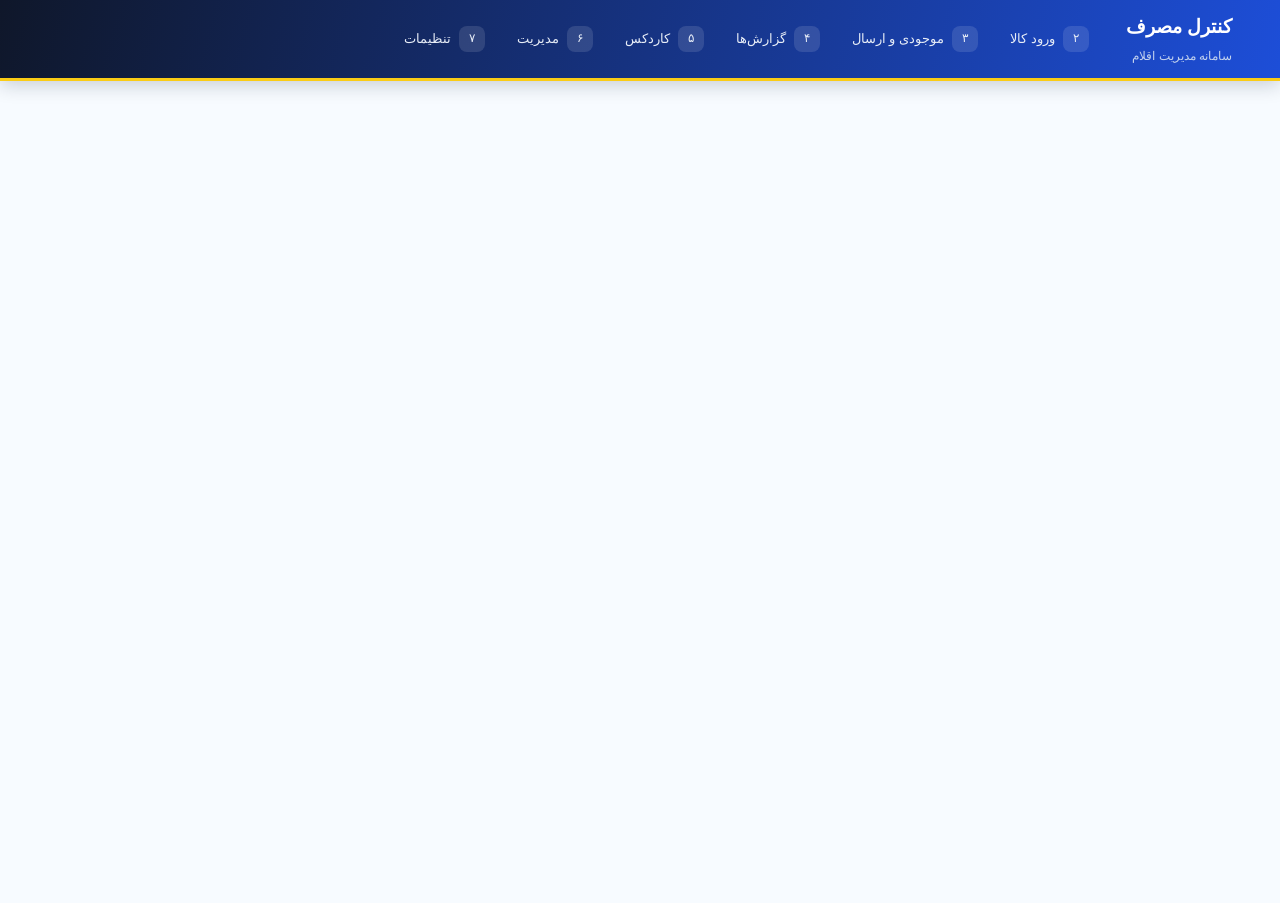
<file: index.html>
<!-- سند HTML5؛ زبان صفحه فارسی و جهت کلی راست‌به‌چپ است. -->
<!DOCTYPE html>
<html lang="fa" dir="rtl">
<!-- فراداده‌ها، عنوان صفحه و اتصال شیوه‌نامه اصلی. -->
<head>
  <meta charset="UTF-8">
  <meta name="viewport" content="width=device-width, initial-scale=1.0">
  <meta name="description" content="سامانه فارسی کنترل مصرف اقلام؛ ورود کالا، کنترل موجودی، ارسال و گزارش‌گیری.">
  <title>کنترل مصرف اقلام</title>
  <link rel="stylesheet" href="index.css">
  <link rel="stylesheet" href="dashboard/dashboard.css">
  <link rel="stylesheet" href="entry/entry.css">
  <link rel="stylesheet" href="inventory/inventory.css">
  <link rel="stylesheet" href="admin/admin.css">
</head>
<body>
  <div class="layout" id="app-layout">
    <!-- هدر ثابت و ناوبری اصلی؛ پیوندها شناسه سکشن‌های داخل main را هدف می‌گیرند. -->
    <header class="sidebar" aria-label="هدر ناوبری">
      <div class="brand">
        <h1>کنترل مصرف</h1>
        <p>سامانه مدیریت اقلام</p>
      </div>
      <!-- فهرست ناوبری؛ مقدار href هر پیوند باید با ID سکشن مربوط هماهنگ بماند. -->
      <nav aria-label="ناوبری بخش‌ها">
        <p class="nav-title">دسترسی به بخش‌ها</p>
        <ul class="nav-list">
          <li><a class="nav-link" href="#section-1"><span class="nav-number">۲</span><span>ورود کالا</span></a></li>
          <li><a class="nav-link" href="#section-2"><span class="nav-number">۳</span><span>موجودی و ارسال</span></a></li>
          <li><a class="nav-link" href="#section-4"><span class="nav-number">۴</span><span>گزارش‌ها</span></a></li>
          <li><a class="nav-link" href="#section-5"><span class="nav-number">۵</span><span>کاردکس</span></a></li>
          <li><a class="nav-link" href="#section-admin"><span class="nav-number">۶</span><span>مدیریت</span></a></li>
          <li><a class="nav-link" href="#section-3"><span class="nav-number">۷</span><span>تنظیمات</span></a></li>
        </ul>
      </nav>
    </header>
    <!-- محتوای اصلی برنامه پس از ناوبری. -->
    <main class="main">
      <!-- سربرگ معرفی سامانه و وضعیت نمایشی فعلی رابط. -->
            <div class="sections">
        <!-- ورود کالا: داده دستی، فایل و کلیپ‌بورد پیش از ثبت در پیش‌نمایش مشترک جمع می‌شوند. -->
        <div class="section-mount" data-section-mount="section-1" aria-live="off"></div>

        <!-- موجودی و ارسال: جدول ردیف‌ها در JavaScript ساخته می‌شود؛ جست‌وجو و مرتب‌سازی همان داده را کنترل می‌کنند. -->
        <div class="section-mount" data-section-mount="section-2" aria-live="off"></div>

        <!-- گزارش‌ها: تاریخچه ورود و ارسال، جدول‌های مستقل و قابل مرتب‌سازی دارند. -->
        <div class="section-mount" data-section-mount="section-4" aria-live="off"></div>

        <div class="section-mount" data-section-mount="section-5" aria-live="off"></div>

        <div class="section-mount" data-section-mount="section-admin" aria-live="off"></div>

        <!-- تنظیمات: بکاپ JSON و بازگردانی. -->
        <div class="section-mount" data-section-mount="section-3" aria-live="off"></div>
</div>
    </main>
  </div>

  <!-- پیش از نخستین تغییر داده، در صورت نیاز روش پشتیبان‌گیری را از کاربر می‌پرسد. -->
  <section class="backup-setup-gate" id="backup-setup-gate" role="dialog" aria-modal="true" aria-labelledby="backup-gate-title" hidden>
    <div class="backup-setup-card">
      <h2 id="backup-gate-title">پیش از نخستین تغییر، روش پشتیبان‌گیری را انتخاب کنید</h2>
      <p>این پیام فقط زمانی نمایش داده می‌شود که بخواهید برای نخستین بار اطلاعات را ذخیره یا تغییر دهید. عملیات فعلی ثبت نشده است؛ پس از انتخاب روش، آن را دوباره اجرا کنید.</p>
      <button class="action-button success" id="backup-gate-choose-folder" type="button">انتخاب پوشه و فعال‌سازی بکاپ</button>
      <!-- مسیر جایگزین برای مرورگرهایی که انتخاب پوشه یا ذخیره مستقیم فایل را پشتیبانی نمی‌کنند. -->
      <button class="action-button secondary" id="backup-gate-continue-without-backup" type="button">ادامه بدون بکاپ خودکار</button>
      <p class="backup-gate-note">در این حالت اطلاعات همچنان در حافظه محلی مرورگر ذخیره می‌شود، اما فایل پشتیبان خودکار ساخته نمی‌شود. پاک‌شدن داده‌های مرورگر یا خرابی دستگاه می‌تواند باعث از دست رفتن اطلاعات شود؛ از بخش بکاپ، فایل JSON را دستی دریافت کنید.</p>
      <p class="backup-gate-status" id="backup-gate-status" role="status" aria-live="polite">برای ثبت تغییر، یک روش پشتیبان‌گیری انتخاب کنید.</p>
      <p class="backup-gate-feedback" id="backup-gate-feedback" role="alert" aria-live="assertive"></p>
      <p>برای ذخیره مستقیم فایل، از نسخه به‌روز Chrome یا Edge روی رایانه و از طریق HTTPS استفاده کنید.</p>
    </div>
  </section>

  <!-- نسخه محلی SheetJS برای ورود Excel و خروجی گزارش، بدون وابستگی به CDN. -->
  <script src="vendor/xlsx.full.min.js"></script>
  <!-- پنجره‌های محاوره‌ای؛ JavaScript محتوای پویا و رفتار دکمه‌های آن‌ها را کنترل می‌کند. -->
  <dialog class="duplicate-dialog" id="duplicate-dialog" aria-labelledby="duplicate-dialog-title">
    <div class="duplicate-dialog-header">
      <h3 id="duplicate-dialog-title">بررسی اقلام تکراری پیش از ورود</h3>
      <button class="action-button secondary duplicate-close" id="duplicate-dialog-x" type="button" aria-label="بستن پنجره">بستن ✕</button>
    </div>
    <div class="duplicate-dialog-body" id="duplicate-dialog-details"></div>
    <div class="duplicate-dialog-footer">
      <button class="action-button secondary" id="duplicate-import-cancel" type="button">انصراف از ورود</button>
      <button class="action-button" id="duplicate-import-confirm" type="button">تأیید و ادامه ورود</button>
    </div>
  </dialog>

  <dialog class="duplicate-dialog" id="import-error-dialog" aria-labelledby="import-error-title">
    <div class="duplicate-dialog-header"><h3 id="import-error-title">ردیف‌های دارای خطا</h3><button class="action-button secondary" id="import-error-close" type="button">بستن ✕</button></div>
    <div class="duplicate-dialog-body" id="import-error-details"></div>
    <div class="duplicate-dialog-footer"><button class="action-button" id="import-error-ok" type="button">متوجه شدم</button></div>
  </dialog>
  <!-- فرم تأیید ارسال؛ مقادیر دوباره با موجودی جاری اعتبارسنجی می‌شوند. -->
  <dialog class="shipment-dialog" id="shipment-dialog" aria-labelledby="shipment-dialog-title">
    <form id="shipment-form" novalidate>
      <div class="shipment-header"><h3 id="shipment-dialog-title">تأیید نهایی ارسال کالاها</h3><button class="action-button shipment-close" id="shipment-dialog-x" type="button">بستن ✕</button></div>
      <div class="shipment-body">
        <p class="preview-message">تعداد هر کالا را بررسی و در صورت نیاز ویرایش کنید. تعداد ارسالی باید بیشتر از صفر و حداکثر برابر موجودی باشد.</p>
        <div class="shipment-items" id="shipment-items"></div>
        <div class="shipment-meta">
          <div class="field-group"><label for="shipment-location">محل ارسال</label><input id="shipment-location" list="shipment-location-options" required maxlength="120" autocomplete="off"><datalist id="shipment-location-options"></datalist></div>
<div class="field-group" id="shipment-sublocation-group"><label for="shipment-sublocation">زیرمجموعه محل ارسال (اختیاری)</label><input id="shipment-sublocation" list="shipment-sublocation-options" maxlength="120" autocomplete="off"><datalist id="shipment-sublocation-options"></datalist></div>
          <div class="field-group"><label for="shipment-voucher">شماره حواله</label><input id="shipment-voucher" type="text" maxlength="80" placeholder="خالی بماند تا خودکار ساخته شود"></div>
          <div class="field-group"><label for="shipment-exit-number">شماره خروج کالا</label><input id="shipment-exit-number" type="text" maxlength="80" placeholder="خالی بماند تا خودکار ساخته شود"></div>
        </div>
        <p class="shipment-note">اگر شماره حواله یا شماره خروج وارد نشود، سیستم آن را با تاریخ خورشیدی و ساعت به‌صورت خودکار ایجاد می‌کند.</p>
        <p class="shipment-feedback" id="shipment-feedback" role="alert" aria-live="assertive"></p>
      </div>
      <div class="shipment-footer"><button class="action-button shipment-close" id="shipment-cancel" type="button">انصراف</button><button class="action-button success" id="confirm-shipment" type="submit">تأیید نهایی ارسال</button></div>
    </form>
  </dialog>

  <!-- پنجره مشترک تأیید موفقیت ورود و ارسال؛ اطلاعات از سند ذخیره‌شده پر می‌شود. -->
  <dialog class="operation-success-dialog" id="operation-success-dialog" aria-labelledby="operation-success-title">
    <div class="duplicate-dialog-header">
      <h3 id="operation-success-title">عملیات با موفقیت انجام شد</h3>
      <button class="action-button secondary" id="operation-success-close" type="button" aria-label="بستن پنجره">بستن ✕</button>
    </div>
    <div class="operation-success-body" id="operation-success-content"></div>
    <div class="duplicate-dialog-footer">
      <button class="action-button success" id="operation-success-ok" type="button">تأیید</button>
    </div>
  </dialog>

  <!-- منطق برنامه در انتهای body بارگیری می‌شود تا عناصر HTML پیش از اتصال رویدادها حاضر باشند. -->
  <script src="sections-loader.js"></script>
</body>
</html>
</file>
<file: index.css>
/* ==========================================================================
   شیوه‌نامه اصلی سامانه کنترل مصرف اقلام — نسخه یکپارچه
   ساختار فایل:
   ۱) توکن‌ها و پایه   ۲) هدر و ناوبری   ۳) سربرگ صفحه و کارت سکشن‌ها
   ۴) دکمه‌ها و فرم‌ها  ۵) نمای کلی     ۶) ورود کالا
   ۷) موجودی و ارسال   ۸) گزارش‌ها      ۹) تنظیمات
   ۱۰) جدول‌های مشترک  ۱۱) پنجره‌ها و دروازه بکاپ  ۱۲) واکنش‌گرایی
   توجه: نام کلاس‌ها و شناسه‌ها با index.html و index.js هماهنگ است؛ تغییر نام آن‌ها
   بدون به‌روزرسانی دو فایل دیگر رفتار برنامه را مختل می‌کند.
   ========================================================================== */

/* ---------- ۱) توکن‌ها و پایه ---------- */
/* ---------- ۱) توکن‌ها و پایه ---------- */
/* ---------- ۱) توکن‌ها و پایه ---------- */
/* ---------- ۱) توکن‌ها و پایه ---------- */
:root {
  color-scheme: light;
  --ink: #0f172a;
  --ink-soft: #1d4ed8;
  --blue: #2563eb;
  --blue-strong: #1d4ed8;
  --blue-wash: #dbeafe;
  --blue-faint: #eff6ff;
  --red: #ff5a5f;
  --red-strong: #e11d48;
  --red-wash: #ffe4e6;
  --yellow: #facc15;
  --yellow-wash: #fff7cc;
  --green: #16a34a;
  --green-strong: #15803d;
  --green-wash: #dcfce7;
  --text: #1f2937;
  --muted: #52607a;
  --line: #d5e3fb;
  --wash: #f5f9ff;
  --page: #f7fbff;
  --surface: #ffffff;
  --radius: 16px;
  --shadow: 0 10px 28px rgba(37, 99, 235, .07), 0 2px 9px rgba(22, 163, 74, .035), 0 2px 10px rgba(250, 204, 21, .035), 0 2px 12px rgba(225, 29, 72, .025);
}
* { box-sizing: border-box; }
[hidden] { display: none !important; }
html {
  max-width: 100%;
  scroll-behavior: smooth;
  scroll-padding-top: 150px;
}
body {
  max-width: 100%;
  min-height: 100vh;
  margin: 0;
  overflow-x: clip;
  background: var(--page);
  color: var(--text);
  font-family: "Vazirmatn", Tahoma, "Segoe UI", Arial, sans-serif;
  line-height: 1.8;
  -webkit-text-size-adjust: 100%;
}
.layout { min-height: 100vh; direction: rtl; }
img, video, canvas, svg { max-width: 100%; }
button, input, select, textarea { font: inherit; max-width: 100%; touch-action: manipulation; }
a:focus-visible, button:focus-visible, input:focus-visible,
select:focus-visible, textarea:focus-visible, summary:focus-visible {
  outline: 3px solid var(--blue);
  outline-offset: 2px;
}
/* ---------- ۲) هدر و ناوبری ---------- */
.sidebar {
  position: sticky;
  top: 0;
  z-index: 1000;
  display: flex;
  align-items: center;
  gap: 24px;
  width: 100%;
  min-height: 78px;
  padding: 10px clamp(16px, 4vw, 48px);
  border-bottom: 3px solid var(--yellow);
  background: linear-gradient(105deg, var(--ink) 0%, var(--ink-soft) 100%);
  color: #fff;
  box-shadow: 0 4px 18px rgba(15, 25, 42, .2);
}
.brand { flex: 0 0 auto; order: 1; margin: 0; white-space: nowrap; }
.brand h1 { margin: 0; font-size: 19px; font-weight: 800; }
.brand p { margin: 2px 0 0; color: #c3d3ee; font-size: 12px; }
.nav-title { display: none; }
.sidebar nav { flex: 1; order: 2; min-width: 0; }
.nav-list { display: flex; align-items: center; gap: 6px; margin: 0; padding: 0; list-style: none; }
.nav-list > li { flex: 0 0 auto; }
.nav-link {
  display: flex;
  align-items: center;
  gap: 8px;
  min-height: 42px;
  padding: 6px 12px;
  border: 1px solid transparent;
  border-radius: 12px;
  color: #e7edf7;
  font-size: 13px;
  text-decoration: none;
  white-space: nowrap;
  transition: background-color 150ms ease, border-color 150ms ease;
}
.nav-link:hover { background: rgba(255, 255, 255, .1); }
.nav-link:focus-visible { outline-color: var(--yellow); }
.nav-link[aria-current="page"] {
  border-color: rgba(250, 204, 21, .55);
  background: rgba(255, 255, 255, .15);
  color: #fff;
}
.nav-number {
  display: inline-grid;
  place-items: center;
  width: 26px;
  height: 26px;
  border-radius: 8px;
  background: rgba(255, 255, 255, .12);
  font-size: 12px;
}
.nav-link[aria-current="page"] .nav-number { background: var(--yellow); color: var(--ink); font-weight: 800; }
/* ---------- ۳) سربرگ صفحه و کارت سکشن‌ها ---------- */
.main {
  min-width: 0;
  min-height: calc(100vh - 78px);
  padding: 26px clamp(14px, 4vw, 54px) 40px;
}
.page-topline {
  display: flex;
  align-items: center;
  justify-content: space-between;
  gap: 18px;
  max-width: 1120px;
  margin: 0 auto 20px;
  padding: 18px 22px;
  border: 1px solid var(--line);
  border-right: 5px solid var(--blue);
  border-radius: var(--radius);
  background: var(--surface);
  box-shadow: var(--shadow);
}
.page-title-block { min-width: 0; }
.page-topline .page-eyebrow { display: none; }
.page-title-block h2 { margin: 0 0 2px; color: var(--ink); font-size: clamp(19px, 2.2vw, 26px); line-height: 1.5; }
.page-title-block p { margin: 0; color: var(--muted); font-size: 13px; }
.design-preview-status {
  display: inline-flex;
  flex: 0 0 auto;
  align-items: center;
  gap: 8px;
  padding: 7px 13px;
  border: 1px solid #bbf7d0;
  border-radius: 999px;
  background: var(--green-wash);
  color: var(--green-strong);
  font-size: 12px;
  font-weight: 700;
}
.status-dot { width: 8px; height: 8px; border-radius: 50%; background: var(--green); box-shadow: 0 0 0 4px rgba(22, 163, 74, .16); }
.sections { display: grid; gap: 20px; width: 100%; margin: 0 auto; }
.section-card:not(#section-2) { width: min(1120px, 100%); justify-self: center; }
.section-card {
  display: none;
  min-width: 0;
  min-height: 160px;
  padding: clamp(16px, 3vw, 28px);
  border: 1px solid var(--line);
  border-radius: 20px;
  background: var(--surface);
  box-shadow: var(--shadow);
  overflow-wrap: break-word;
}
.section-card.is-active { display: block; }
.section-heading { display: flex; align-items: center; gap: 12px; margin-bottom: 18px; }
.section-icon {
  display: inline-grid;
  place-items: center;
  flex: 0 0 40px;
  width: 40px;
  height: 40px;
  border-radius: 12px;
  background: var(--blue-wash);
  color: var(--blue-strong);
  font-size: 16px;
  font-weight: 800;
}
.section-card h3 { margin: 0; color: var(--ink); font-size: 18px; }
/* ---------- ۴) دکمه‌ها و فرم‌ها ---------- */
.action-button {
  display: inline-flex;
  align-items: center;
  justify-content: center;
  min-height: 44px;
  padding: 9px 18px;
  border: 1px solid var(--blue);
  border-radius: 11px;
  background: var(--blue);
  color: #fff;
  font-size: 13px;
  font-weight: 700;
  cursor: pointer;
  box-shadow: 0 3px 10px rgba(37, 99, 235, .16);
  transition: background-color 150ms ease, border-color 150ms ease, transform 150ms ease;
}
.action-button:hover:not(:disabled) { border-color: var(--blue-strong); background: var(--blue-strong); transform: translateY(-1px); }
.action-button:active:not(:disabled) { transform: none; }
.action-button.secondary { border-color: #eab308; background: var(--yellow-wash); color: #713f12; box-shadow: 0 3px 10px rgba(250, 204, 21, .18); }
.action-button.secondary:hover:not(:disabled) { border-color: #ca8a04; background: #fef08a; color: #713f12; }
.action-button.success { border-color: var(--green); background: var(--green); color: #fff; box-shadow: 0 3px 10px rgba(22, 163, 74, .18); }
.action-button.success:hover:not(:disabled) { border-color: var(--green-strong); background: var(--green-strong); }
.action-button.delete-selected-button { border-color: var(--red); background: var(--red); box-shadow: 0 3px 10px rgba(225, 29, 72, .16); }
.action-button.delete-selected-button:hover:not(:disabled) { border-color: var(--red-strong); background: var(--red-strong); }
.action-button:disabled { opacity: .5; cursor: not-allowed; filter: saturate(.6); }
.field-group { display: grid; gap: 7px; margin-bottom: 14px; }
.field-group:last-child { margin-bottom: 0; }
.field-group label, .search-label { color: var(--text); font-size: 13px; font-weight: 700; text-align: right; }
.field-hint { color: var(--muted); font-size: 12px; text-align: right; }
.feedback { min-height: 24px; margin: 12px 0 0; color: var(--blue-strong); font-size: 13px; white-space: pre-line; }
input:not([type="checkbox"]):not([type="radio"]):not([type="file"]):not([type="hidden"]),
select, textarea {
  width: 100%;
  min-width: 0;
  min-height: 38px;
  padding: 7px 11px;
  border: 1px solid #c3cfe0;
  border-radius: 10px;
  background: #fff;
  color: var(--text);
  font-size: 13px;
  line-height: 1.5;
  transition: border-color 150ms ease, box-shadow 150ms ease;
}
input:not([type="checkbox"]):not([type="radio"]):not([type="file"]):focus,
select:focus, textarea:focus {
  border-color: var(--blue);
  outline: 0;
  box-shadow: 0 0 0 3px rgba(37, 99, 235, .18);
}
textarea { min-height: 130px; resize: vertical; text-align: right; }
input[type="checkbox"], input[type="radio"] { width: 18px; height: 18px; accent-color: var(--blue); cursor: pointer; }
input[type="file"] {
  display: block;
  width: 100%;
  min-width: 0;
  padding: 7px;
  border: 1px solid #c3cfe0;
  border-radius: 10px;
  background: #fff;
  color: var(--text);
  font-size: 13px;
}
input[type="file"]::file-selector-button {
  margin-inline-end: 10px;
  padding: 7px 12px;
  border: 0;
  border-radius: 8px;
  background: var(--blue-wash);
  color: var(--blue-strong);
  font: inherit;
  font-weight: 700;
  cursor: pointer;
}
input[type="file"]::file-selector-button:hover { background: #bfdbfe; }
.stat-orange { --tone: var(--green); --tone-soft: var(--green-wash); }
.stat-rose { --tone: var(--red); --tone-soft: var(--red-wash); }
.stat-amber { --tone: var(--yellow); --tone-soft: var(--yellow-wash); }
.quick-link-symbol {
  display: inline-grid;
  place-items: center;
  flex: 0 0 36px;
  width: 36px;
  height: 36px;
  border-radius: 10px;
  background: #fff;
  color: var(--ink);
  font-size: 17px;
  font-weight: 800;
  box-shadow: inset 0 0 0 1px var(--line);
}
.quick-link-arrow { flex: 0 0 auto; margin-inline-start: auto; color: var(--blue); font-size: 18px; }
#dashboard-data-quality-report {
  padding: 10px 12px;
  border: 1px solid #bbf7d0;
  border-right: 4px solid #16a34a;
  border-radius: 10px;
  background: #f0fdf4;
  color: #14532d;
  text-align: right;
}
#dashboard-data-quality-report.feedback { border-color: #fecaca; border-right-color: var(--red); background: #fef2f2; color: #7f1d1d; }
.input-panel h4 { margin: 0 0 16px; color: var(--ink); font-size: 16px; line-height: 1.8; }
.preview-panel { min-width: 0; margin-top: 14px; padding: 14px; border: 1px solid var(--line); border-radius: 12px; background: #fff; }
.preview-panel h5 { margin: 0 0 8px; color: var(--ink); font-size: 14px; }
.preview-message { margin: 0 0 10px; color: var(--muted); font-size: 12px; }
.preview-empty { color: var(--muted); font-size: 12px; }
/* ---------- ۷) موجودی و ارسال ---------- */
.inventory-management-actions { display: flex; align-items: center; justify-content: space-between; flex-wrap: wrap; gap: 10px; margin: 0 0 14px; padding: 10px 14px; border: 1px solid var(--line); border-radius: 12px; background: var(--wash); }
.select-all-label { display: inline-flex; align-items: center; gap: 8px; color: var(--text); font-size: 13px; font-weight: 700; cursor: pointer; }
.inventory-action-buttons { display: flex; flex-wrap: wrap; align-items: center; gap: 8px; }
.inventory-action-buttons .action-button { min-height: 38px; padding: 6px 14px; }
.inventory-selection-cell { text-align: center; }
.kardex-toolbar { display: grid; grid-template-columns: minmax(0, 2fr) minmax(180px, 1fr); gap: 12px; margin-bottom: 14px; }
.kardex-toolbar .field-group { min-width: 0; margin: 0; }
.kardex-table { min-width: 940px; }
.kardex-table td:nth-child(4), .kardex-table td:nth-child(n + 7) { direction: ltr; font-variant-numeric: tabular-nums; }
.date-time-cell { vertical-align: middle; }
.date-time-cell .date-part, .date-time-cell .time-part { display: block; line-height: 1.5; white-space: nowrap; }
.date-time-cell .time-part { color: var(--muted); font-size: .92em; }
/* ---------- ۹) تنظیمات ---------- */
.settings-grid { display: grid; grid-template-columns: repeat(2, minmax(0, 1fr)); align-items: start; gap: 14px; }
/* مدیریت محل‌ها در ستون اول؛ بکاپ و بازگردانی روی هم در ستون دوم. */
.settings-grid > .settings-box:nth-child(1) { grid-column: 1; grid-row: 1 / span 2; }
.settings-grid > .settings-box:nth-child(2) { grid-column: 2; grid-row: 1; }
.settings-grid > .settings-box:nth-child(3) { grid-column: 2; grid-row: 2; }
.settings-box { display: flex; flex-direction: column; gap: 10px; min-width: 0; padding: 18px; border: 1px solid var(--line); border-radius: 14px; background: var(--wash); box-shadow: var(--shadow); text-align: right; }
.settings-box h4, .settings-box p { margin: 0; }
.settings-box h4 { color: var(--ink); font-size: 16px; }
.settings-box > p { color: var(--muted); font-size: 13px; }
.settings-box > p.feedback { color: var(--blue-strong); font-size: 13px; }
.settings-box > p.field-hint { font-size: 12px; }
.settings-box > .action-button { align-self: flex-start; }
.location-create-form { display: grid; grid-template-columns: repeat(2, minmax(0, 1fr)); gap: 10px 12px; }
.location-create-form .field-group { margin: 0; }
.location-create-form > .action-button { grid-column: 1 / -1; justify-self: start; }
.saved-locations-section { display: grid; gap: 8px; margin-top: 6px; padding-top: 14px; border-top: 1px solid #b9c9e0; }
.saved-locations-section h5 { margin: 0; color: var(--ink); font-size: 14px; }
.location-list { display: grid; gap: 8px; max-height: 320px; overflow-y: auto; overscroll-behavior: contain; padding: 4px; border: 1px solid var(--line); border-radius: 12px; background: rgba(255, 255, 255, .6); }
.location-list-empty { margin: 0; padding: 12px; border: 1px dashed #93b4f0; border-radius: 9px; color: var(--muted); font-size: 12px; text-align: center; }
.location-record { display: grid; grid-template-columns: minmax(0, 1fr) auto auto; align-items: center; gap: 8px; padding: 10px 12px; border: 1px solid var(--line); border-radius: 10px; background: #fff; }
.location-record-details { display: grid; gap: 3px; min-width: 0; }
.location-record h6 { margin: 0; color: var(--ink); font-size: 13px; overflow-wrap: anywhere; }
.location-record p { margin: 0; color: var(--muted); font-size: 12px; overflow-wrap: anywhere; }
.location-edit-button, .location-delete-button { min-height: 34px; padding: 5px 10px; white-space: nowrap; }
.location-delete-button { border-color: #fecaca !important; background: #fef2f2 !important; color: var(--red-strong) !important; }
.location-delete-button:hover:not(:disabled) { border-color: var(--red) !important; background: var(--red-wash) !important; }
/* ---------- ۱۰) جدول‌های مشترک (پیش‌نمایش، تکراری‌ها، ارسال) ---------- */
.preview-table-wrap { max-width: 100%; margin-bottom: 12px; overflow-x: auto; overscroll-behavior-x: contain; -webkit-overflow-scrolling: touch; }
.bulk-preview-scroll { max-height: 520px; overflow: auto; }
.bulk-preview-scroll thead { position: sticky; top: 0; z-index: 1; }
.preview-table, .sortable-data-table { width: 100%; max-width: 100%; border-collapse: collapse; font-size: 12px; text-align: center; }
.preview-table th, .preview-table td, .sortable-data-table th, .sortable-data-table td { padding: 8px; border: 1px solid var(--line); vertical-align: middle; white-space: nowrap; }
.preview-table th, .sortable-data-table thead th { background: var(--blue-wash); border-color: #bfdbfe; color: #1e3a8a; }
.sortable-data-table tbody tr:nth-child(even) { background: #f8fafc; }
.sortable-data-table tbody tr:hover { background: var(--yellow-wash); }
.table-sort-button { display: flex; align-items: center; justify-content: center; gap: 6px; width: 100%; min-height: 34px; padding: 4px 6px; border: 0; border-radius: 6px; background: transparent; color: inherit; font-weight: 700; cursor: pointer; }
.table-sort-button:hover { background: rgba(255, 255, 255, .75); }
.table-sort-marker { min-width: 1em; color: var(--blue-strong); }
.import-invalid-row, .sortable-data-table tbody tr.import-invalid-row { background: var(--red-wash); color: #991b1b; }
.import-invalid-row td:last-child { min-width: 220px; white-space: normal; }
.shipment-items-table { min-width: 700px; }
.shipment-items-table td { min-width: 120px; }
.shipment-items-table input { width: 100%; min-width: 95px; text-align: center; }
.duplicate-group-table { min-width: 460px; }
.inventory-discrepancy-table { min-width: 620px; }
/* ---------- ۱۱) پنجره‌ها و دروازه بکاپ ---------- */
dialog { color: var(--text); }
dialog::backdrop { background: rgba(15, 25, 42, .62); backdrop-filter: blur(2px); }
.duplicate-dialog, .shipment-dialog { padding: 0; border: 1px solid #bfdbfe; border-radius: 16px; background: #fff; box-shadow: 0 24px 80px rgba(20, 30, 48, .3); }
.duplicate-dialog { width: min(760px, calc(100% - 28px)); max-height: min(86vh, 780px); }
.shipment-dialog { width: min(900px, calc(100% - 24px)); max-height: min(92vh, 900px); }
.duplicate-dialog-header, .shipment-header, .shipment-footer { display: flex; align-items: center; justify-content: space-between; gap: 12px; padding: 14px 20px; background: var(--blue-faint); border-bottom: 1px solid #bfdbfe; }
.duplicate-dialog-header h3, .shipment-header h3 { margin: 0; color: var(--ink); font-size: 17px; }
.duplicate-dialog-body { max-height: calc(86vh - 150px); padding: 18px 20px; overflow: auto; }
.duplicate-dialog-body p { margin: 0 0 14px; font-size: 13px; line-height: 1.9; }
.duplicate-dialog-footer { display: flex; justify-content: flex-end; gap: 8px; padding: 12px 20px; border-top: 1px solid var(--line); }
.duplicate-close, .shipment-close { border-color: #c3cfe0; background: #fff; color: var(--text); }
.duplicate-close:hover:not(:disabled), .shipment-close:hover:not(:disabled) { border-color: var(--blue); background: var(--blue-faint); color: var(--blue-strong); }
.duplicate-group { margin: 0 0 14px; padding: 12px; border: 1px solid #fde68a; border-radius: 10px; background: #fffbeb; }
.duplicate-group h4 { margin: 0 0 8px; color: #92400e; font-size: 14px; overflow-wrap: anywhere; }
.shipment-body { max-height: calc(92vh - 140px); padding: 18px; overflow: auto; }
.shipment-items { width: 100%; overflow-x: auto; }
.shipment-meta { display: grid; grid-template-columns: repeat(3, minmax(0, 1fr)); gap: 12px; margin-top: 18px; padding: 16px; border: 1px solid #fde68a; border-radius: 12px; background: #fffbeb; }
.shipment-meta .field-group { margin: 0; }
.shipment-note { margin: 10px 0 0; color: var(--muted); font-size: 12px; }
.shipment-feedback { margin: 10px 0 0; color: var(--red-strong); font-size: 13px; }
.shipment-footer { justify-content: flex-end; border-top: 1px solid #bfdbfe; border-bottom: 0; }
/* ---------- ۱۲) واکنش‌گرایی ---------- */
@media (max-width: 1200px) {
  .sidebar { display: grid; grid-template-columns: minmax(0, 1fr); grid-template-areas: "brand" "nav"; gap: 6px 14px; padding: 10px 18px; }
  .brand { grid-area: brand; white-space: normal; }
  .sidebar nav { grid-area: nav; width: 100%; }
  .nav-list { overflow-x: auto; overflow-y: hidden; padding: 2px 0 6px; scrollbar-width: thin; overscroll-behavior-x: contain; -webkit-overflow-scrolling: touch; }
}
@media (max-width: 860px) {
.shipment-meta { grid-template-columns: repeat(2, minmax(0, 1fr)); }

}
@media (max-width: 760px) {
.main { padding: 18px 12px 28px; }
.page-topline { flex-direction: column; align-items: flex-start; padding: 16px; }
.section-card { min-height: 0; padding: 16px 12px; border-radius: 16px; }
.settings-grid { grid-template-columns: minmax(0, 1fr); }
.settings-grid > .settings-box:nth-child(n) { grid-column: 1 / -1; grid-row: auto; }
.inventory-management-actions { flex-direction: column; align-items: stretch; }
.kardex-toolbar { grid-template-columns: minmax(0, 1fr); }
.inventory-action-buttons .action-button { flex: 1 1 140px; }
.location-create-form { grid-template-columns: minmax(0, 1fr); }
.duplicate-dialog, .shipment-dialog { width: calc(100% - 16px); max-height: 94vh; border-radius: 12px; }
.duplicate-dialog-header, .shipment-header, .shipment-footer { flex-wrap: wrap; padding: 12px 14px; }
.duplicate-dialog-body { max-height: calc(94vh - 140px); padding: 12px; }
.shipment-body { max-height: calc(94vh - 150px); padding: 12px; }
.duplicate-dialog-footer { flex-wrap: wrap; padding: 10px 12px; }
.shipment-meta { grid-template-columns: minmax(0, 1fr); padding: 12px; }

}
@media (max-width: 480px) {
html { scroll-padding-top: 130px; }
.sidebar { padding: 9px 10px; }
.brand h1 { font-size: 16px; }
.brand p { display: none; }
.nav-link { gap: 6px; padding: 6px 9px; font-size: 12px; }
.nav-number { width: 24px; height: 24px; }
.main { padding-right: 10px; padding-left: 10px; }
.section-card { padding: 14px 10px; }
.section-icon { flex-basis: 34px; width: 34px; height: 34px; }
.input-panel, .settings-box, .dashboard-panel { padding: 13px; }
/* اندازه ۱۶ پیکسل از بزرگ‌نمایی خودکار فیلدها در مرورگرهای موبایل جلوگیری می‌کند. */
  input:not([type="checkbox"]):not([type="radio"]):not([type="file"]), select, textarea { font-size: 16px; }
.entry-history-pagination { display: grid; grid-template-columns: 1fr auto 1fr; }
.entry-history-pagination span { font-size: 11px; text-align: center; }
.preview-table th, .preview-table td, .sortable-data-table th, .sortable-data-table td { padding: 6px; }
.location-record { grid-template-columns: minmax(0, 1fr) auto; }
.location-record-details { grid-column: 1 / -1; }

}
@media (max-width: 350px) {
.main { padding-right: 7px; padding-left: 7px; }
.nav-number { display: none; }
.inventory-action-buttons .action-button { width: 100%; }

}
@media (min-width: 1201px) {

}
/* ---------- اصلاحات دسترس‌پذیری و کنترل‌های مراحل ۵ تا ۷ ---------- */
.inventory-category-form-group input {
  width: 100%;
  min-width: 100px;
  min-height: 38px;
  padding: 6px 10px;
  border: 1px solid #b9c9e0;
  border-radius: 9px;
  background: #fff;
  color: var(--text);
  direction: rtl;
}
.inventory-category-form-group { margin-top: 2px; }
.inventory-category-form-group .field-hint { color: var(--muted); font-size: 12px; }
@media (max-width: 760px) {

}
@media (prefers-reduced-motion: reduce) {
html { scroll-behavior: auto; }
*, *::before, *::after { transition-duration: .01ms !important; animation-duration: .01ms !important; animation-iteration-count: 1 !important; }
.action-button:hover:not(:disabled), .dashboard-primary-link:hover { transform: none; }

}
/* بهبودهای اختصاصی کاردکس: ممیزی، فیلتر تاریخ و مانده نسبی. */
.kardex-audit-summary {
  margin: 0 0 14px;
  padding: 10px 12px;
  border: 1px solid var(--line);
  border-right: 4px solid var(--green);
  border-radius: 10px;
  background: #fff;
  color: var(--ink);
  font-size: 13px;
  line-height: 1.9;
  overflow-wrap: anywhere;
}
.kardex-audit-summary[data-status="warning"] {
  border-right-color: #d97706;
  background: #fffbeb;
  color: #92400e;
}
.kardex-toolbar { grid-template-columns: minmax(0, 2fr) repeat(2, minmax(150px, 1fr)); align-items: end; }
.kardex-toolbar input, .kardex-toolbar select { width: 100%; min-width: 0; }
.kardex-date-actions { display: flex; align-items: end; min-width: 0; }
.kardex-date-actions .action-button { width: 100%; min-height: 42px; }
.kardex-table { min-width: 1080px; }
.kardex-table th, .kardex-table td { vertical-align: middle; }
.kardex-table td:nth-child(1) { min-width: 145px; white-space: nowrap; }
.kardex-table td:nth-child(3) { min-width: 140px; overflow-wrap: anywhere; }
.kardex-table td:nth-child(4), .kardex-table td:nth-child(n + 7) {
  direction: ltr;
  unicode-bidi: plaintext;
  font-variant-numeric: tabular-nums;
  white-space: nowrap;
}
.kardex-table td:nth-child(5), .kardex-table td:nth-child(6) {
  min-width: 150px;
  max-width: 280px;
  white-space: normal;
  overflow-wrap: anywhere;
  text-align: right;
}
.kardex-row-undated td:first-child { color: #92400e; font-weight: 700; }
.kardex-number-cell { font-weight: 700; }
@media (max-width: 760px) {
.kardex-toolbar { grid-template-columns: minmax(0, 1fr); }
.kardex-date-actions .action-button { width: auto; }
.kardex-audit-summary { font-size: 12px; }

}
/* انتخاب‌گر تاریخ خورشیدی؛ مستقل از سرویس‌های بیرونی و قابل استفاده آفلاین. */
.solar-date-control {
  position: relative;
  display: flex;
  align-items: stretch;
  gap: 6px;
  width: 100%;
  min-width: 0;
}
.solar-date-control > .solar-date-input {
  flex: 1 1 auto;
  width: 1%;
  min-width: 0;
  direction: ltr;
  text-align: center;
  font-variant-numeric: tabular-nums;
}
.solar-date-toggle {
  flex: 0 0 auto;
  min-width: 58px;
  padding: 0 10px;
  border: 1px solid var(--line);
  border-radius: 8px;
  background: var(--surface, #fff);
  color: var(--text);
  font: inherit;
  font-size: 12px;
  font-weight: 700;
  cursor: pointer;
}
.solar-date-toggle:hover,
.solar-date-toggle:focus-visible {
  border-color: var(--primary, #2563eb);
  outline: 2px solid transparent;
}
.solar-date-input[aria-invalid="true"] {
  border-color: #dc2626;
  box-shadow: 0 0 0 1px #dc2626;
}
.solar-date-panel {
  position: absolute;
  z-index: 1000;
  top: calc(100% + 6px);
  inset-inline-start: 0;
  width: min(292px, calc(100vw - 36px));
  padding: 12px;
  border: 1px solid var(--line);
  border-radius: 12px;
  background: var(--surface, #fff);
  color: var(--text, #1f2937);
  box-shadow: 0 12px 32px rgb(15 23 42 / 18%);
  direction: rtl;
}
.solar-date-panel[hidden] { display: none !important; }
.solar-calendar-heading {
  display: grid;
  grid-template-columns: 32px 32px minmax(0, 1fr) 32px 32px;
  align-items: center;
  gap: 5px;
  margin-bottom: 10px;
  text-align: center;
}
.solar-calendar-heading strong { font-size: 13px; white-space: nowrap; }
.solar-calendar-nav {
  min-height: 34px;
  border: 1px solid var(--line);
  border-radius: 8px;
  background: transparent;
  color: inherit;
  font-size: 20px;
  cursor: pointer;
}
.solar-calendar-grid {
  display: grid;
  grid-template-columns: repeat(7, minmax(0, 1fr));
  gap: 3px;
}
.solar-calendar-weekdays {
  margin-bottom: 5px;
  color: var(--muted, #64748b);
  font-size: 12px;
  font-weight: 700;
  text-align: center;
}
.solar-calendar-weekdays span { padding: 5px 0; }
.solar-calendar-day,
.solar-calendar-empty {
  display: grid;
  place-items: center;
  min-width: 0;
  min-height: 33px;
}
.solar-calendar-day {
  border: 1px solid transparent;
  border-radius: 7px;
  background: transparent;
  color: inherit;
  font: inherit;
  font-size: 13px;
  cursor: pointer;
}
.solar-calendar-day:hover,
.solar-calendar-day:focus-visible {
  border-color: var(--primary, #2563eb);
  outline: none;
}
.solar-calendar-day.is-selected {
  background: var(--primary, #2563eb);
  color: #fff;
  font-weight: 800;
}
.solar-calendar-day.is-today:not(.is-selected) {
  border-color: var(--primary, #2563eb);
  font-weight: 800;
}
@media (max-width: 420px) {
.solar-date-control { gap: 4px; }
.solar-date-toggle { min-width: 50px; padding-inline: 6px; }
.solar-date-panel { width: min(276px, calc(100vw - 28px)); }

}
/* چیدمان نهایی فیلترهای کاردکس: تاریخ، سپس جست‌وجو و نوع گردش. */
#section-5 .kardex-toolbar {
  display: grid;
  grid-template-columns: minmax(0, 1fr);
  gap: 12px;
  width: 100%;
  margin: 0 0 14px;
}
#section-5 .kardex-date-row {
  display: grid;
  grid-template-columns: repeat(2, minmax(0, 1fr)) auto;
  align-items: end;
  gap: 12px;
  min-width: 0;
}
#section-5 .kardex-search-row {
  display: grid;
  grid-template-columns: minmax(0, 2fr) minmax(180px, 1fr);
  gap: 12px;
  min-width: 0;
}
#section-5 .kardex-toolbar .field-group {
  min-width: 0;
  width: 100%;
  margin: 0;
}
#section-5 .kardex-toolbar input,
#section-5 .kardex-toolbar select {
  box-sizing: border-box;
  width: 100%;
  min-width: 0;
}
#section-5 .solar-date-control {
  display: block;
  width: 100%;
}
#section-5 .solar-date-control > .solar-date-input {
  display: block;
  width: 100%;
  min-height: 42px;
  direction: ltr;
  text-align: center;
}
#section-5 .solar-date-panel {
  inset-inline-start: 0;
  inset-inline-end: auto;
}
#section-5 .kardex-date-reset {
  min-height: 42px;
  white-space: nowrap;
}
#section-5 .entry-history-table-wrap {
  width: 100%;
  max-width: none;
  overflow-x: auto;
}
#section-5 .kardex-table {
  width: 100%;
  min-width: 1180px;
  table-layout: auto;
}
#section-5 .kardex-table th,
#section-5 .kardex-table td {
  padding-inline: 12px;
}
#section-5 .kardex-table th:nth-child(5),
#section-5 .kardex-table td:nth-child(5) {
  min-width: 220px;
}
@media (max-width: 640px) {
#section-5 .kardex-date-row {
    grid-template-columns: minmax(0, 1fr);
  }
#section-5 .kardex-search-row {
    grid-template-columns: minmax(0, 1fr);
  }
#section-5 .kardex-date-reset {
    justify-self: start;
  }

}
/* پنجره بررسی ورود: فقط بدنه پنجره اسکرول عمودی داشته باشد؛ جدول‌ها صرفاً افقی پیمایش شوند. */
.duplicate-dialog-body {
  min-height: 0;
  overscroll-behavior: contain;
}
.duplicate-dialog-body .duplicate-table-wrap,
.duplicate-dialog-body .bulk-preview-scroll {
  max-height: none;
  overflow-x: auto;
  overflow-y: visible;
  overscroll-behavior: contain;
}
.duplicate-dialog-body .duplicate-summary {
  border-color: #f59e0b;
  background: #fffbeb;
}
.duplicate-dialog-body .duplicate-summary h4 { color: #92400e; }
.duplicate-summary-table { min-width: 760px; }
.feedback.feedback-success {
  margin-top: 12px;
  padding: 10px 12px;
  border: 1px solid #86efac;
  border-right: 4px solid #16a34a;
  border-radius: 9px;
  background: #f0fdf4;
  color: #166534;
  font-weight: 700;
}
/* اصلاح پنجره بررسی اقلام تکراری پیش از ورود کالا
   - افزایش عرض برای نمایش کامل ستون‌های جدول
   - انتقال اسکرول عمودی به بدنه پنجره و حذف اسکرول‌های تو در تو
   - حفظ اسکرول افقی جدول در نمایشگرهای باریک
*/
.duplicate-dialog {
  box-sizing: border-box;
  width: min(1180px, calc(100vw - 32px));
  max-width: calc(100vw - 32px);
  max-height: min(90vh, 900px);
  max-height: min(90dvh, 900px);
  overflow: hidden;
}
.duplicate-dialog-body {
  box-sizing: border-box;
  width: 100%;
  max-height: none;
  height: min( calc(90vh - 142px), 758px );
  height: min( calc(90dvh - 142px), 758px );
  min-height: 0;
  padding: 18px 20px;
  overflow-x: hidden;
  overflow-y: auto;
  overscroll-behavior-y: contain;
  -webkit-overflow-scrolling: touch;
}
.duplicate-dialog-body .duplicate-table-wrap,
.duplicate-dialog-body .preview-table-wrap,
.duplicate-dialog-body .bulk-preview-scroll {
  display: block;
  width: 100%;
  max-width: 100%;
  max-height: none;
  margin-bottom: 12px;
  overflow-x: auto;
  overflow-y: hidden;
  overscroll-behavior-x: contain;
  overscroll-behavior-y: auto;
  -webkit-overflow-scrolling: touch;
}
.duplicate-dialog-body .preview-table,
.duplicate-dialog-body .sortable-data-table {
  width: max-content;
  min-width: 100%;
  max-width: none;
  table-layout: auto;
}
.duplicate-dialog-body .preview-table th,
.duplicate-dialog-body .preview-table td,
.duplicate-dialog-body .sortable-data-table th,
.duplicate-dialog-body .sortable-data-table td {
  white-space: nowrap;
}
.duplicate-dialog-body .duplicate-summary-table { min-width: 920px; }
.duplicate-dialog-body .duplicate-group-table { min-width: 620px; }
@media (max-width: 640px) {
.duplicate-dialog {
    width: calc(100vw - 16px);
    max-width: calc(100vw - 16px);
    max-height: 92vh;
    max-height: 92dvh;
    margin: auto;
    border-radius: 12px;
  }
.duplicate-dialog-header,
  .duplicate-dialog-footer {
    gap: 8px;
    padding: 10px 12px;
  }
.duplicate-dialog-header h3 { font-size: 14px; }
.duplicate-dialog-body {
    height: calc(92vh - 126px);
    height: calc(92dvh - 126px);
    padding: 12px;
  }
.duplicate-dialog-body .duplicate-summary-table { min-width: 860px; }

}
/* بهینه‌سازی پنجره بررسی اقلام تکراری: اسکرول روان و سبک، بدون انیمیشن سنگین */
.duplicate-dialog {
  position: fixed;
  inset: 0;
  margin: auto;
  animation: none;
  transition: none;
  box-shadow: 0 10px 28px rgba(20, 30, 48, .18);
}
.duplicate-dialog::backdrop {
  backdrop-filter: none;
  -webkit-backdrop-filter: none;
}
.duplicate-dialog-body {
  display: flex;
  flex-direction: column;
  align-items: center;
  scroll-behavior: auto;
  touch-action: pan-y;
  scrollbar-width: thin;
  overscroll-behavior: contain;
}
.duplicate-dialog-body > * {
  width: 100%;
  max-width: 100%;
}
.duplicate-dialog-body .duplicate-table-wrap,
.duplicate-dialog-body .preview-table-wrap,
.duplicate-dialog-body .bulk-preview-scroll {
  margin-inline: auto;
  scroll-behavior: auto;
  touch-action: pan-x pan-y;
}
.duplicate-dialog-body .preview-table,
.duplicate-dialog-body .sortable-data-table {
  margin-inline: auto;
}
/* جلوگیری از حرکت نرم و تأخیردار در اسکرول داخلی این پنجره */
.duplicate-dialog-body,
.duplicate-dialog-body * {
  scroll-behavior: auto;
}
.input-panel h4 {
  margin: 0 0 12px;
  padding: 8px 11px;
  border: 1px solid #dce6f2;
  border-radius: 10px;
  background: #edf3fa;
  color: #263b57;
  font-size: 14px;
  line-height: 1.55;
}
@media (max-width: 760px) {
.input-panel h4 { padding: 7px 10px; }

}
/* ---------- یکسان‌سازی ابعاد هدرها بر اساس ارتفاع متن معمولی ---------- */
/* متن پایه ۱۳px با line-height برابر ۱٫۸ است؛ هدر فرعی دو برابر و اصلی چهار برابر آن است. */
.dashboard-hero-compact,
.dashboard-panel-heading,
.input-panel h4,
.settings-box > h4:not(.dashboard-hero-compact h4) {
  box-sizing: border-box;
  width: 100%;
  min-height: 47px;
  margin-top: 0;
  margin-bottom: 12px;
  padding: 6px 12px;
  display: flex;
  align-items: center;
}
.dashboard-panel-heading h3,
.input-panel h4,
.settings-box > h4:not(.dashboard-hero-compact h4) {
  line-height: 1.45;
}
@media (max-width: 760px) {
.dashboard-hero-compact,
  .dashboard-panel-heading,
  .input-panel h4,
  .settings-box > h4:not(.dashboard-hero-compact h4) {
    width: 100%;
    min-height: 47px;
    padding: 6px 10px;
  }

}
/* ---------- گرادیانت بنفش هدرهای زیرمجموعه ---------- */
/* هدر اصلی عمداً از این قانون مستثنا است. */
.dashboard-hero-compact,
.dashboard-panel-heading,
.input-panel h4,
.settings-box > h4:not(.dashboard-hero-compact h4) {
  border-color: #6A017C;
  background: linear-gradient(135deg, #6A017C 0%, #9F01BB 100%);
  color: #ffffff;
}
.dashboard-hero-compact h3,
.dashboard-hero-compact h4,
.dashboard-panel-heading h3,
.input-panel h4,
.settings-box > h4:not(.dashboard-hero-compact h4) {
  color: #ffffff;
}
/* ---------- رنگ هدر ردیف‌های عنوان لیست‌ها و جدول‌ها ---------- */
.preview-table th,
.sortable-data-table thead th {
  background: #03B7AF;
  border-color: #029b94;
  color: #ffffff;
}
.table-sort-marker {
  color: #ffffff;
}
/* ---------- نمایش مستقل زیرمجموعه‌های محل ارسال ---------- */
.location-record-group {
  display: grid;
  gap: 6px;
  padding: 8px;
  border: 1px solid var(--line);
  border-radius: 12px;
  background: #f8fafc;
}
.location-record-parent {
  background: #ffffff;
}
.location-record-sublocation {
  grid-template-columns: minmax(0, 1fr) auto;
  margin-right: 18px;
  border-color: #d7e3ef;
  background: #f0f7fb;
}
.location-sublocation-name {
  color: var(--ink);
  font-size: 12px;
  overflow-wrap: anywhere;
}
.location-sublocation-name::before {
  content: "↳ ";
  color: var(--muted);
  font-weight: 700;
}
.location-sublocation-delete {
  grid-column: 2;
}
.location-sublocation-empty {
  margin: 0;
  padding: 7px 12px;
  color: var(--muted);
  font-size: 12px;
}
/* ---------- پنجره نتیجه موفق عملیات ورود و ارسال ---------- */
.operation-success-dialog {
  box-sizing: border-box;
  width: min(900px, calc(100vw - 28px));
  max-width: calc(100vw - 28px);
  max-height: min(88vh, 820px);
  max-height: min(88dvh, 820px);
  padding: 0;
  border: 1px solid var(--line);
  border-radius: 16px;
  color: var(--text);
  background: var(--surface, #fff);
  box-shadow: 0 18px 48px rgb(15 23 42 / 22%);
}
.operation-success-dialog::backdrop { background: rgb(15 23 42 / 58%); }
.operation-success-dialog .duplicate-dialog-header,
.operation-success-dialog .duplicate-dialog-footer {
  display: flex;
  align-items: center;
  justify-content: space-between;
  gap: 10px;
  padding: 12px 16px;
}
.operation-success-dialog .duplicate-dialog-header h3 {
  margin: 0;
  color: inherit;
  font-size: 16px;
}
.operation-success-body {
  max-height: calc(88vh - 130px);
  max-height: calc(88dvh - 130px);
  padding: 16px;
  overflow: auto;
  overscroll-behavior: contain;
}
.operation-success-summary {
  display: grid;
  grid-template-columns: repeat(2, minmax(0, 1fr));
  gap: 8px;
  margin-bottom: 18px;
}
.operation-success-summary-row {
  display: flex;
  flex-direction: column;
  gap: 3px;
  min-width: 0;
  padding: 9px 11px;
  border: 1px solid var(--line);
  border-radius: 9px;
  background: var(--wash);
}
.operation-success-summary-row strong { color: var(--muted); font-size: 11px; }
.operation-success-summary-row span { overflow-wrap: anywhere; font-size: 13px; font-weight: 700; }
.operation-success-items-heading { margin: 0 0 9px; font-size: 14px; }
.operation-success-table-wrap { width: 100%; overflow-x: auto; }
.operation-success-table { min-width: 560px; }
.operation-success-table th,
.operation-success-table td { white-space: normal; overflow-wrap: anywhere; }
@media (max-width: 560px) {
.operation-success-summary { grid-template-columns: minmax(0, 1fr); }
.operation-success-dialog .duplicate-dialog-header,
  .operation-success-dialog .duplicate-dialog-footer { padding: 10px 12px; }
.operation-success-body { padding: 12px; }

}
</file>
<file: dashboard/dashboard.css>
/* استایل‌های اختصاصی داشبورد؛ قواعد مشترک در index.css نگهداری می‌شوند. */
/* ---------- ۵) نمای کلی ---------- */
.dashboard-section { width: 100%; max-width: 100%; box-sizing: border-box; padding: clamp(14px, 2.4vw, 26px); }
.dashboard-eyebrow, .dashboard-panel-kicker { display: none; }
.dashboard-hero {
  position: relative;
  isolation: isolate;
  display: flex;
  align-items: center;
  justify-content: space-between;
  gap: 18px;
  margin-bottom: 18px;
  padding: clamp(20px, 3vw, 32px);
  overflow: hidden;
  border-radius: 20px;
  color: #fff;
  background:
    repeating-linear-gradient(0deg, rgba(255, 255, 255, .045) 0 1px, transparent 1px 28px),
    repeating-linear-gradient(90deg, rgba(255, 255, 255, .045) 0 1px, transparent 1px 28px),
    linear-gradient(120deg, var(--ink) 0%, var(--ink-soft) 100%);
  box-shadow: 0 10px 28px rgba(20, 40, 75, .18);
}
.dashboard-hero::after {
  content: "";
  position: absolute;
  inset: auto 0 0 0;
  z-index: -1;
  height: 5px;
  background: linear-gradient(90deg, var(--blue) 0 25%, var(--yellow) 25% 50%, var(--green) 50% 75%, var(--red) 75% 100%);
}
.dashboard-hero-copy { min-width: 0; }
.dashboard-hero h2 { margin: 0 0 8px; color: #fff; font-size: clamp(22px, 3vw, 32px); line-height: 1.5; }
.dashboard-hero p { max-width: 560px; margin: 0; color: #cddcf5; font-size: 13px; line-height: 1.95; }
.dashboard-primary-link {
  display: inline-flex;
  flex: 0 0 auto;
  align-items: center;
  justify-content: center;
  gap: 12px;
  min-height: 48px;
  padding: 11px 20px;
  border-radius: 12px;
  background: var(--yellow);
  color: #1b2a44;
  font-size: 14px;
  font-weight: 800;
  text-decoration: none;
  box-shadow: 0 6px 16px rgba(0, 0, 0, .22);
  transition: background-color 150ms ease, transform 150ms ease;
}
.dashboard-primary-link:hover { background: #fde047; transform: translateY(-1px); }
.dashboard-hero a:focus-visible { outline-color: #fff; }
.dashboard-stats {
  display: grid;
  grid-template-columns: repeat(3, minmax(0, 1fr));
  margin-bottom: 18px;
  overflow: hidden;
  border: 1px solid var(--line);
  border-radius: 18px;
  background: #fff;
  box-shadow: var(--shadow);
}
.dashboard-stat {
  --tone: var(--blue);
  --tone-soft: var(--blue-wash);
  position: relative;
  display: flex;
  flex-direction: row-reverse;
  align-items: center;
  justify-content: space-between;
  gap: 12px;
  min-width: 0;
  padding: 22px 20px 24px;
  background: #fff;
}
.dashboard-stat + .dashboard-stat { border-inline-start: 1px solid var(--line); }
.dashboard-stat::after { content: ""; position: absolute; inset: auto 0 0 0; height: 4px; background: var(--tone); }
.dashboard-stat-icon {
  display: inline-grid;
  place-items: center;
  flex: 0 0 40px;
  width: 40px;
  height: 40px;
  border-radius: 12px;
  background: var(--tone-soft);
  color: #1b2a44;
  font-size: 18px;
  font-weight: 800;
}
.dashboard-stat-content { display: grid; flex: 1; gap: 2px; min-width: 0; text-align: right; }
.dashboard-stat-content p { margin: 0; color: #3b4a63; font-size: 13px; font-weight: 700; }
.dashboard-stat-content strong {
  color: var(--ink);
  font-size: clamp(28px, 2.8vw, 38px);
  font-weight: 800;
  line-height: 1.3;
  font-variant-numeric: tabular-nums;
}
.dashboard-stat-content span { color: var(--muted); font-size: 11px; line-height: 1.6; }
.dashboard-panels { display: grid; grid-template-columns: minmax(0, 1.2fr) minmax(0, .8fr); gap: 16px; }
.dashboard-panel { min-width: 0; padding: 20px; border: 1px solid var(--line); border-radius: 18px; background: #fff; box-shadow: var(--shadow); }
.dashboard-panel-heading { display: flex; align-items: center; justify-content: space-between; gap: 12px; margin-bottom: 14px; padding-bottom: 12px; border-bottom: 1px solid var(--line); }
.dashboard-panel-heading h3 { margin: 0; color: var(--ink); font-size: 17px; }
.dashboard-panel-mark {
  display: inline-grid;
  place-items: center;
  flex: 0 0 34px;
  width: 34px;
  height: 34px;
  border-radius: 10px;
  background: var(--wash);
  color: var(--ink);
  font-size: 16px;
  font-weight: 800;
}
.dashboard-panel-mark-warm { background: var(--yellow-wash); color: #713f12; }
.dashboard-quick-links { display: grid; gap: 8px; }
.dashboard-quick-link {
  position: relative;
  display: flex;
  align-items: center;
  gap: 12px;
  min-width: 0;
  min-height: 62px;
  padding: 10px 16px 10px 12px;
  border: 1px solid var(--line);
  border-radius: 12px;
  background: var(--wash);
  color: var(--text);
  text-decoration: none;
  transition: border-color 150ms ease, background-color 150ms ease;
}
.dashboard-quick-link::before { content: ""; position: absolute; inset-block: 10px; inset-inline-start: 0; width: 4px; border-radius: 4px; background: var(--blue); }
.dashboard-quick-link:nth-child(2)::before { background: var(--yellow); }
.dashboard-quick-link:nth-child(3)::before { background: var(--green); }
.dashboard-quick-link:nth-child(4)::before { background: var(--red); }
.dashboard-quick-link:hover { border-color: #93b4f0; background: #fff; }
.dashboard-quick-link > span:nth-child(2) { display: grid; gap: 1px; min-width: 0; }
.dashboard-quick-link strong { color: var(--ink); font-size: 13px; }
.dashboard-quick-link small { color: var(--muted); font-size: 11px; line-height: 1.6; }
.dashboard-stock-alert { display: flex; align-items: center; gap: 14px; padding: 16px; border: 1px solid #fde68a; border-radius: 14px; background: #fffbeb; }
.dashboard-alert-icon { display: inline-grid; place-items: center; flex: 0 0 42px; width: 42px; height: 42px; border-radius: 12px; background: var(--red); color: #fff; font-size: 20px; font-weight: 900; }
.dashboard-stock-alert > div { display: grid; gap: 2px; }
.dashboard-stock-alert strong { color: #991b1b; font-size: 30px; font-weight: 800; line-height: 1.3; }
.dashboard-stock-alert span:last-child { color: #713f12; font-size: 13px; }
.dashboard-stock-toggle { width: 100%; margin-top: 12px; }
.dashboard-stock-list {
  max-height: 340px;
  margin-top: 10px;
  overflow: auto;
  border: 1px solid var(--line);
  border-radius: 12px;
  background: #fff;
}
.dashboard-stock-list[hidden] { display: none; }
.dashboard-stock-items { display: grid; gap: 0; margin: 0; padding: 0; list-style: none; }
.dashboard-stock-item {
  display: flex;
  align-items: center;
  justify-content: space-between;
  gap: 12px;
  padding: 11px 13px;
}
.dashboard-stock-item + .dashboard-stock-item { border-top: 1px solid var(--line); }
.dashboard-stock-item-details { display: grid; gap: 3px; min-width: 0; }
.dashboard-stock-item-details strong { overflow-wrap: anywhere; color: var(--ink); font-size: 13px; }
.dashboard-stock-item-details small { color: var(--muted); font-size: 11px; }
.dashboard-stock-item-quantity {
  flex: 0 0 auto;
  min-width: 42px;
  padding: 5px 9px;
  border-radius: 8px;
  background: var(--green-wash);
  color: #14532d;
  font-size: 13px;
  font-weight: 800;
  text-align: center;
  font-variant-numeric: tabular-nums;
}
.dashboard-stock-empty { margin: 0; padding: 14px; color: var(--muted); font-size: 12px; text-align: center; }
.dashboard-note { margin: 14px 0 0; color: #4b5b73; font-size: 12px; line-height: 1.95; }
.dashboard-tags { display: flex; flex-wrap: wrap; gap: 6px; margin-top: 14px; }
.dashboard-tags span { padding: 4px 10px; border: 1px solid var(--line); border-radius: 999px; background: var(--wash); color: #4b5b73; font-size: 11px; }
@media (max-width: 1080px) {
/* سه شاخص نمای کلی تا عرض تبلت در یک ردیف و با اندازه یکسان باقی می‌مانند. */
  .dashboard-stats { grid-template-columns: repeat(3, minmax(0, 1fr)); }
.dashboard-stat:nth-child(3) { border-inline-start: 1px solid var(--line); }
.dashboard-stat:nth-child(n + 3) { border-top: 0; }

}
@media (max-width: 760px) {
.dashboard-hero { flex-direction: column; align-items: stretch; }
.dashboard-primary-link { align-self: stretch; }
.dashboard-stats { grid-template-columns: minmax(0, 1fr); }
.dashboard-stat + .dashboard-stat { border-inline-start: 0; border-top: 1px solid var(--line); }
.dashboard-panels { grid-template-columns: minmax(0, 1fr); }

}
@media (max-width: 480px) {
.dashboard-stats { grid-template-columns: minmax(0, 1fr); }
.dashboard-stat + .dashboard-stat { border-inline-start: 0; border-top: 1px solid var(--line); }
.dashboard-stat { padding: 18px 16px 20px; }
.dashboard-hero { padding: 16px; }

}
/* ---------- سکشن ارتباط با توسعه‌دهنده ---------- */






/* هدر اصلی تیره می‌ماند؛ هدرهای زیرمجموعه با ظاهر روشن و ارتفاع کمتر نمایش داده می‌شوند. */
.dashboard-hero-compact {
  display: block;
  width: min(100%, 760px);
  min-height: 0;
  margin: 0 0 12px;
  padding: 8px 12px;
  overflow: hidden;
  border: 1px solid #dce6f2;
  border-radius: 10px;
  background: #edf3fa;
  color: var(--ink);
  box-shadow: none;
}
.dashboard-hero-compact::after {
  height: 2px;
  background: #c6d7eb;
}
.dashboard-hero-compact .dashboard-hero-copy { min-width: 0; }
.dashboard-hero-compact .dashboard-eyebrow {
  display: block;
  margin: 0 0 1px;
  color: #647b99;
  font-size: 9px;
  line-height: 1.4;
  font-weight: 700;
}
.dashboard-hero-compact h3,
.dashboard-hero-compact h4 {
  margin: 0;
  color: #263b57;
  font-size: 13px;
  line-height: 1.55;
}
.dashboard-hero-compact p {
  max-width: 620px;
  margin: 2px 0 0;
  color: #64748b;
  font-size: 10px;
  line-height: 1.55;
}
.settings-box > .dashboard-hero-compact { width: 100%; }
/* تیترهای داخلی در سایر سکشن‌ها نیز از همین الگوی روشن و جمع‌وجور پیروی می‌کنند. */
.dashboard-panel-heading {
  min-height: 0;
  margin: 0 0 12px;
  padding: 8px 11px;
  border: 1px solid #dce6f2;
  border-radius: 10px;
  background: #edf3fa;
}
.dashboard-panel-heading h3 {
  color: #263b57;
  font-size: 14px;
  line-height: 1.55;
}
.dashboard-panel-heading .dashboard-panel-kicker {
  display: block;
  margin-bottom: 1px;
  color: #647b99;
  font-size: 9px;
}
.settings-box > h4:not(.dashboard-hero-compact h4) {
  padding: 8px 11px;
  border: 1px solid #dce6f2;
  border-radius: 10px;
  background: #edf3fa;
  color: #263b57;
  font-size: 14px;
  line-height: 1.55;
}
@media (max-width: 760px) {
.dashboard-hero-compact {
    width: 100%;
    margin-bottom: 10px;
    padding: 7px 10px;
  }
.dashboard-panel-heading { padding: 7px 10px; }

}
.dashboard-hero-compact {
  max-width: none;
  height: auto;
}
.dashboard-hero-compact .dashboard-hero-copy {
  display: flex;
  align-items: center;
  flex-wrap: wrap;
  gap: 0 8px;
  width: 100%;
}
.dashboard-hero-compact .dashboard-eyebrow {
  margin: 0;
}
.dashboard-hero-compact h3,
.dashboard-hero-compact h4 {
  line-height: 1.45;
}
.dashboard-hero-compact p {
  margin: 0;
  line-height: 1.45;
}
.dashboard-panel-heading {
  justify-content: space-between;
}
.dashboard-hero:not(.dashboard-hero-compact) {
  box-sizing: border-box;
  width: 100%;
  min-height: 94px;
  padding: 12px 20px;
  align-items: center;
}
.dashboard-hero:not(.dashboard-hero-compact) .dashboard-hero-copy {
  min-width: 0;
}
.dashboard-hero:not(.dashboard-hero-compact) h2 {
  margin: 0 0 2px;
  font-size: clamp(18px, 2.2vw, 24px);
  line-height: 1.45;
}
.dashboard-hero:not(.dashboard-hero-compact) p {
  font-size: 12px;
  line-height: 1.5;
}
.dashboard-hero:not(.dashboard-hero-compact)::after {
  height: 4px;
}
@media (max-width: 760px) {
.dashboard-hero:not(.dashboard-hero-compact) {
    min-height: 94px;
    padding: 10px 12px;
  }

}
.dashboard-hero-compact::after {
  background: rgba(255, 255, 255, 0.55);
}
.dashboard-hero-compact .dashboard-eyebrow,
.dashboard-panel-heading .dashboard-panel-kicker {
  color: #f1d5f5;
}
.dashboard-hero-compact p {
  color: #f6e9f8;
}
/* باکس مستقل هشدار کمبود موجودی در نمای کلی */
.dashboard-low-stock-alert {
  display: flex;
  align-items: center;
  gap: 14px;
  margin-top: 14px;
  padding: 14px 16px;
  border: 1px solid #fecaca;
  border-radius: 14px;
  background: #fff1f2;
}
.dashboard-low-stock-icon {
  display: inline-grid;
  place-items: center;
  flex: 0 0 40px;
  width: 40px;
  height: 40px;
  border-radius: 12px;
  background: #dc2626;
  color: #fff;
  font-size: 20px;
  font-weight: 900;
}
.dashboard-low-stock-alert > div { display: grid; gap: 2px; }
.dashboard-low-stock-alert strong {
  color: #991b1b;
  font-size: 28px;
  font-weight: 800;
  line-height: 1.3;
}
.dashboard-low-stock-alert span:last-child {
  color: #7f1d1d;
  font-size: 12px;
}
.dashboard-low-stock-toggle { width: 100%; margin-top: 10px; }
.dashboard-low-stock-list {
  max-height: 300px;
  margin-top: 9px;
  overflow: auto;
  border: 1px solid #fecaca;
  border-radius: 12px;
  background: #fff;
}
.dashboard-low-stock-list[hidden] { display: none; }
.dashboard-stock-item-quantity.is-low {
  background: #fee2e2;
  color: #991b1b;
}
</file>
<file: entry/entry.css>
/* استایل‌های اختصاصی سکشن ورود کالا؛ قواعد عمومی فرم و جدول در index.css نگهداری می‌شوند. */
.input-panels { display: grid; grid-template-columns: repeat(3, minmax(0, 1fr)); align-items: stretch; gap: 14px; margin-top: 6px; }
.input-panel { min-width: 0; padding: 20px; border: 1px solid var(--line); border-top: 4px solid var(--blue); border-radius: 14px; background: var(--wash); }
.input-panel:nth-child(2) { border-top-color: var(--green); }
.input-panel:nth-child(3) { border-top-color: var(--yellow); }
#excel-preview, #single-preview, #bulk-preview { display: none; }
.shared-preview-actions { display: flex; align-items: center; justify-content: space-between; gap: 10px; margin-top: 20px; }
.shared-input-preview { min-width: 0; margin-top: 12px; }
.shared-input-preview .preview-table-wrap { max-height: 520px; overflow: auto; }
@media (max-width: 1200px) {
  .input-panels { grid-template-columns: repeat(2, minmax(0, 1fr)); }
  .input-panel:nth-child(3) { grid-column: 1 / -1; }
}
@media (max-width: 760px) {
  .input-panels { grid-template-columns: minmax(0, 1fr); }
  .input-panel:nth-child(3) { grid-column: auto; }
  .shared-preview-actions { flex-direction: column-reverse; align-items: stretch; }
}
@media (min-width: 1201px) {
  .input-panels { grid-template-columns: repeat(3, minmax(0, 1fr)); }
}
</file>
<file: inventory/inventory.css>
/* استایل‌های اختصاصی سکشن موجودی و ارسال؛ اجزای عمومی در index.css نگهداری می‌شوند. */
#section-2 { width: min(1600px, 100%); justify-self: center; }
.inventory-search-input { display: block; width: 100%; min-height: 44px; margin: 0 0 14px; }
.inventory-toolbar { display: flex; align-items: center; justify-content: space-between; flex-wrap: wrap; gap: 8px 14px; margin: 0 0 14px; }
.inventory-count { margin: 0; color: var(--ink); font-size: 13px; font-weight: 700; }
.empty-state { padding: 30px 16px; border: 1px dashed #93c5fd; border-radius: 12px; background: var(--blue-faint); color: var(--muted); font-size: 14px; text-align: center; }
.inventory-table-wrap { width: 100%; max-width: 100%; overflow-x: auto; overscroll-behavior-x: contain; -webkit-overflow-scrolling: touch; border: 1px solid var(--line); border-radius: 12px; background: #fff; }
.inventory-table { width: 100%; min-width: 1120px; border-collapse: separate; border-spacing: 0; font-size: 13px; text-align: center; }
.inventory-table th, .inventory-table td { padding: 9px 12px; border-bottom: 1px solid #e3eaf4; vertical-align: middle; white-space: nowrap; }
.inventory-table thead th { background: #03B7AF; border-color: #029b94; color: #fff; font-weight: 700; box-shadow: 0 1px 0 #bfdbfe; }
.inventory-table tbody tr:nth-child(even) { background: #f8fafc; }
.inventory-table tbody tr:hover { background: var(--yellow-wash); }
.inventory-table tbody tr:last-child td { border-bottom: 0; }
.inventory-table th:first-child, .inventory-table td:first-child { width: 74px; }
.inventory-sort-button { width: 100%; min-height: 36px; padding: 5px 7px; border: 0; border-radius: 7px; background: transparent; color: inherit; font-weight: 700; cursor: pointer; }
.inventory-sort-button:hover { background: rgba(255, 255, 255, .7); }
.inventory-sort-marker { display: inline-block; min-width: 1em; margin-inline-start: 5px; color: #fff; }
.inventory-code-cell { direction: ltr; unicode-bidi: plaintext; font-variant-numeric: tabular-nums; font-weight: 700; }
.inventory-description-cell { max-width: 440px; overflow: hidden; text-align: right; text-overflow: ellipsis; }
.inventory-quantity-cell { font-variant-numeric: tabular-nums; }
.inventory-date-cell { min-width: 130px; }
.send-quantity-input { width: 108px; min-width: 88px; height: 36px; min-height: 36px; text-align: center; }
.inventory-category-cell, .inventory-minimum-stock-cell { min-width: 130px; }
.inventory-category-input, .inventory-minimum-stock-input {
  width: 100%; min-width: 100px; min-height: 38px; padding: 6px 10px;
  border: 1px solid #b9c9e0; border-radius: 9px; background: #fff; color: var(--text); direction: rtl;
}
.inventory-category-input, .inventory-minimum-stock-input { min-width: 108px; text-align: center; }
.inventory-category-input:focus-visible, .inventory-minimum-stock-input:focus-visible { outline: 3px solid var(--blue); outline-offset: 2px; }
.inventory-low-stock-cell { color: #713f12; font-weight: 800; }
.inventory-low-stock-badge {
  display: inline-flex; align-items: center; justify-content: center; min-height: 24px;
  margin-inline-start: 4px; padding: 2px 7px; border: 1px solid #facc15;
  border-radius: 999px; background: var(--yellow-wash); color: #713f12;
  font-size: 11px; font-weight: 800; white-space: nowrap;
}
.inventory-minimum-reset-button {
  display: block; width: 100%; min-height: 28px; margin-top: 5px; padding: 3px 7px;
  border: 1px solid #bfdbfe; border-radius: 7px; background: #eff6ff; color: #1e40af;
  font-size: 11px; font-weight: 700; cursor: pointer;
}
.inventory-minimum-reset-button:hover { background: #dbeafe; }
.inventory-out-of-stock-cell { color: #991b1b; font-weight: 800; }
.inventory-out-of-stock-cell .inventory-low-stock-badge { border-color: #fecaca; background: #fef2f2; color: #991b1b; }
.inventory-alert-panel {
  width: 100%; margin: 0 0 16px; padding: 15px; border: 1px solid var(--line);
  border-radius: 14px; background: linear-gradient(135deg, #fff 0%, #f8fbff 100%);
}
.inventory-alert-heading h3 { margin: 0 0 5px; color: var(--ink); font-size: 16px; }
.inventory-alert-heading p { margin: 0; color: var(--muted); font-size: 12px; line-height: 1.8; }
.inventory-alert-summary { display: grid; grid-template-columns: repeat(3, minmax(0, 1fr)); gap: 9px; margin: 13px 0; }
.inventory-alert-stat { display: flex; align-items: center; justify-content: space-between; gap: 8px; min-width: 0; padding: 10px 12px; border: 1px solid var(--line); border-radius: 10px; background: #fff; }
.inventory-alert-stat span { font-size: 12px; font-weight: 700; }
.inventory-alert-stat strong { font-size: 20px; font-variant-numeric: tabular-nums; }
.inventory-alert-stat.is-out { border-color: #fecaca; background: #fff7f7; color: #991b1b; }
.inventory-alert-stat.is-low { border-color: #fde68a; background: #fffbeb; color: #92400e; }
.inventory-alert-stat.is-normal { border-color: #bbf7d0; background: #f0fdf4; color: #166534; }
.inventory-alert-list { display: grid; gap: 7px; max-height: 260px; overflow-y: auto; }
.inventory-alert-row { display: grid; grid-template-columns: minmax(0, 1fr) auto auto; align-items: center; gap: 10px; padding: 9px 11px; border: 1px solid var(--line); border-radius: 9px; background: #fff; }
.inventory-alert-row.is-out { border-inline-start: 4px solid #dc2626; }
.inventory-alert-row.is-low { border-inline-start: 4px solid #d97706; }
.inventory-alert-details { display: grid; gap: 3px; min-width: 0; }
.inventory-alert-details strong { overflow-wrap: anywhere; font-size: 13px; }
.inventory-alert-details span, .inventory-alert-quantity { color: var(--muted); font-size: 11px; }
.inventory-alert-status { font-size: 12px; font-weight: 800; white-space: nowrap; }
.inventory-alert-row.is-out .inventory-alert-status { color: #991b1b; }
.inventory-alert-row.is-low .inventory-alert-status { color: #92400e; }
.inventory-alert-empty { margin: 0; padding: 12px; border-radius: 9px; background: var(--wash); color: var(--muted); font-size: 12px; text-align: center; }
.inventory-list-hero { margin-top: 14px; }

@media (max-width: 760px) {
  .inventory-toolbar { flex-direction: column; align-items: flex-start; }
  .inventory-alert-summary { grid-template-columns: minmax(0, 1fr); }
  .inventory-alert-row { grid-template-columns: minmax(0, 1fr); align-items: start; gap: 5px; }
  .inventory-alert-quantity { overflow-wrap: anywhere; }
}
</file>
<file: admin/admin.css>
/* استایل‌های اختصاصی سکشن مدیریت؛ قواعد فرم و فهرست عمومی در index.css باقی می‌مانند. */
/* چیدمان بخش مدیریت و فرم ورود رمز */
.admin-login-panel { max-width: 460px; margin: 20px auto; }
.admin-login-form { display: grid; gap: 12px; padding: 22px; border: 1px solid var(--line); border-radius: 14px; background: var(--surface, #fff); }
.admin-login-form h3, .admin-login-form p { margin: 0; }
.admin-content[hidden], .admin-login-panel[hidden] { display: none !important; }
#category-manager-list { display: grid; gap: 8px; margin-top: 12px; }
#category-manager-list .location-record { display: flex; align-items: center; flex-wrap: wrap; gap: 8px; }
#category-manager-list .location-record strong { flex: 1 1 130px; overflow-wrap: anywhere; }
#category-manager-list .location-record span { color: var(--muted); font-size: 12px; }
/* مدیریت حذف کالا؛ این کنترل‌ها فقط در سکشن مدیریت نمایش داده می‌شوند. */
.admin-inventory-delete-toolbar {
  display: flex;
  align-items: center;
  justify-content: space-between;
  flex-wrap: wrap;
  gap: 12px;
  margin: 14px 0;
}
.admin-inventory-delete-list {
  max-height: 420px;
  overflow: auto;
  border: 1px solid var(--border-color, #d9e0e8);
  border-radius: 10px;
  padding: 8px;
}
.admin-inventory-delete-row {
  display: flex;
  align-items: center;
  gap: 12px;
  cursor: pointer;
  padding: 10px;
}
.admin-inventory-delete-row + .admin-inventory-delete-row {
  border-top: 1px solid var(--border-color, #e5e9ef);
}
.admin-inventory-delete-row input {
  flex: 0 0 auto;
  width: 18px;
  height: 18px;
}
.admin-inventory-delete-row .location-record-details {
  min-width: 0;
  display: grid;
  gap: 4px;
}
.admin-inventory-delete-row small {
  color: var(--muted-color, #687386);
}
@media (max-width: 640px) {
.admin-inventory-delete-toolbar {
    align-items: stretch;
    flex-direction: column;
  }
.admin-inventory-delete-toolbar .action-button {
    width: 100%;
  }

}
</file>
